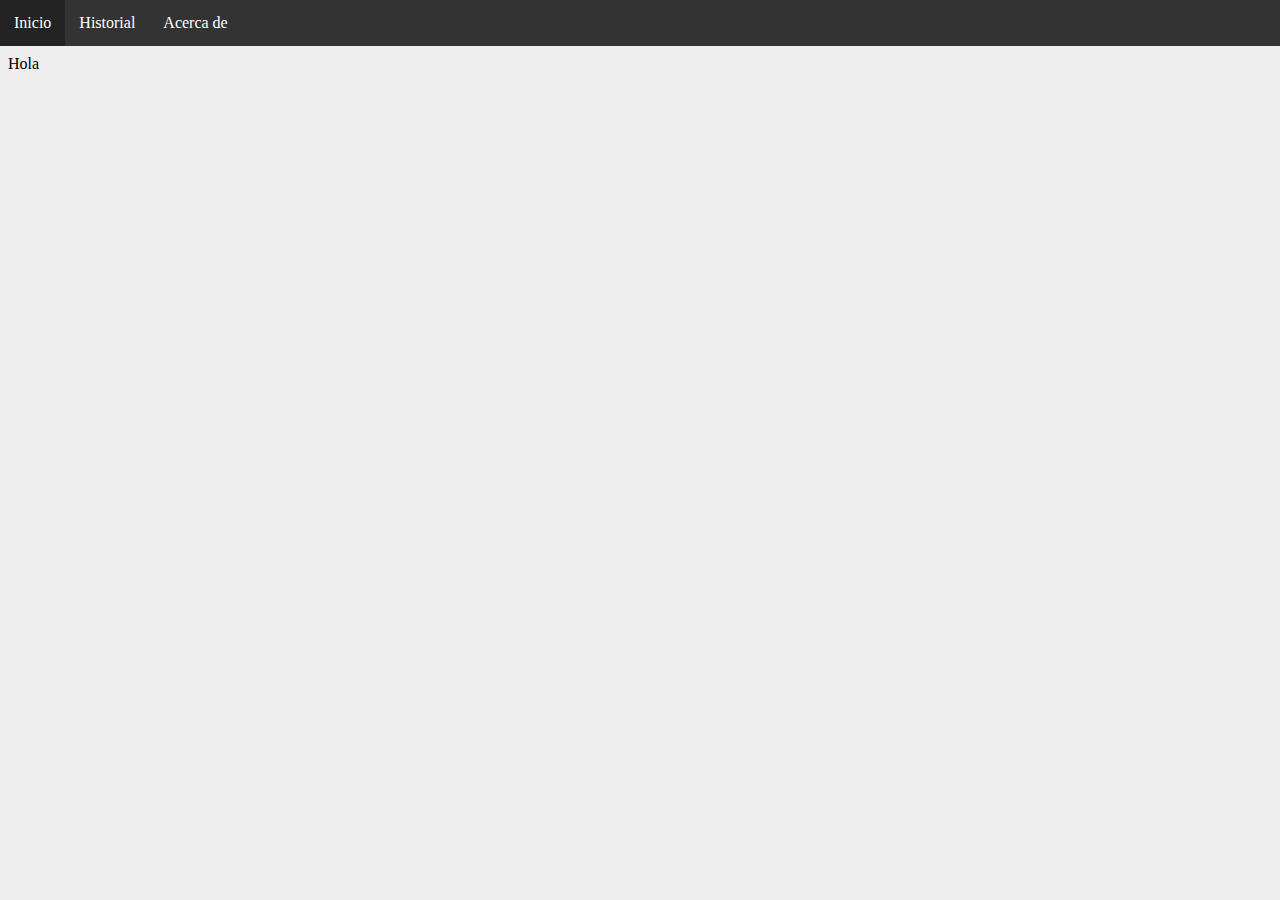
<file: Barra_Menu1/Barra_Menu.html>
<!DOCTYPE html>
<html>
    <head>
        <title>Barra_Menú</title>
        <link rel="stylesheet" href="main.css" type="text/css"/>
    </head>
    <body>
        <ul>
            <li class="active"><a href="#inicio">Inicio</a></li>
            <li><a href="#inicio">Historial</a></li>
            <li><a href="#inicio">Acerca de</a></li>
        </ul>
        <div class="content">
            <p>Hola </p>
        </div>
    </body>
</html>
</file>
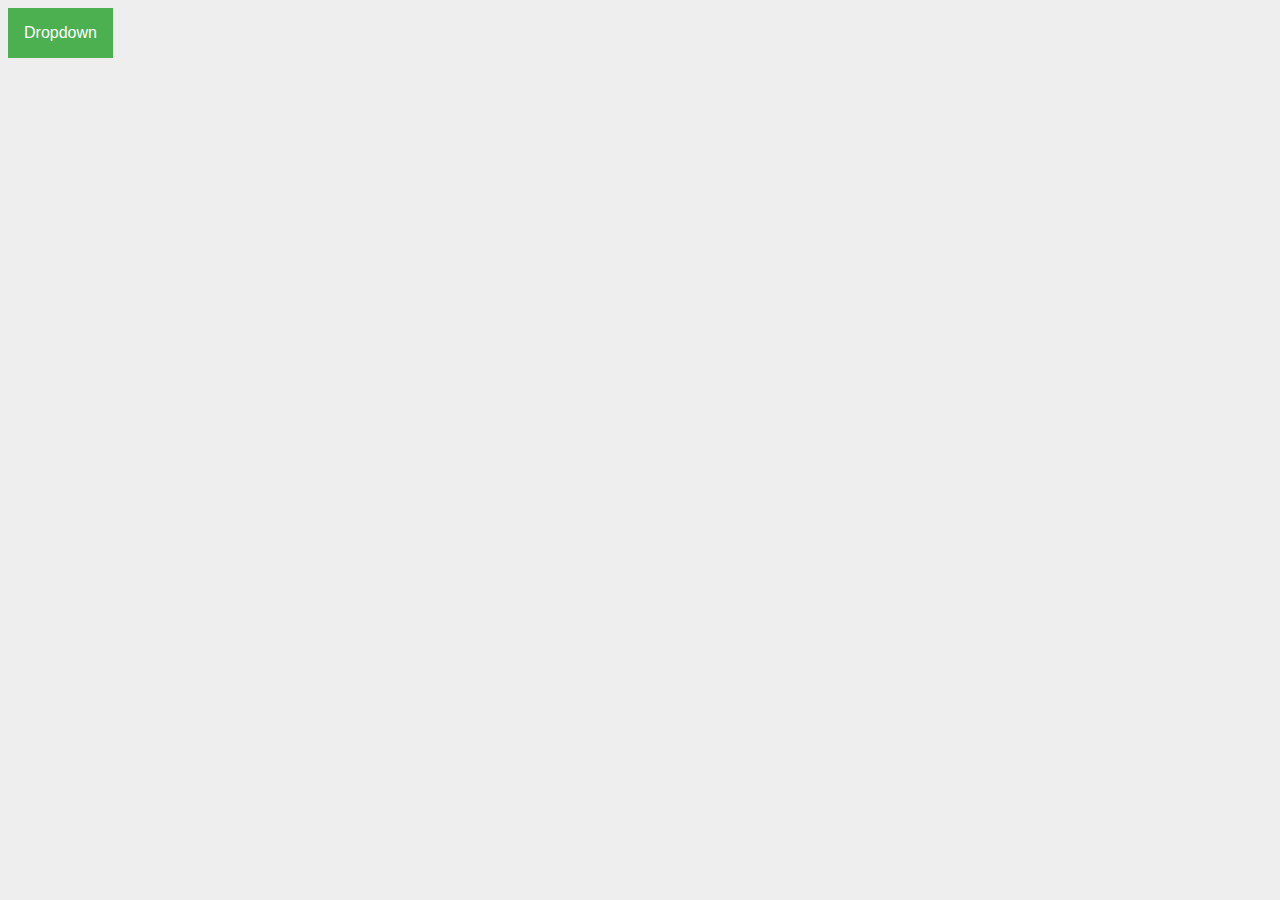
<file: Barra_Menu2/Barra_Menu2.html>
<!DOCTYPE html>
<html>
    <head>
        <title>Barra_Menú2</title>
        <link rel="stylesheet" href="main.css" type="text/css"/>
    </head>
    <body>
        <div class="dropdown">
            <button class="dropdown-btn">Dropdown</button>
            <div class="dropdown-content">
                <a href="#">Link 1</a>
                <a href="#">Link 2</a>
                <a href="#">Link 3</a>
            </div>
        </div>
    </body>
</html>
</file>
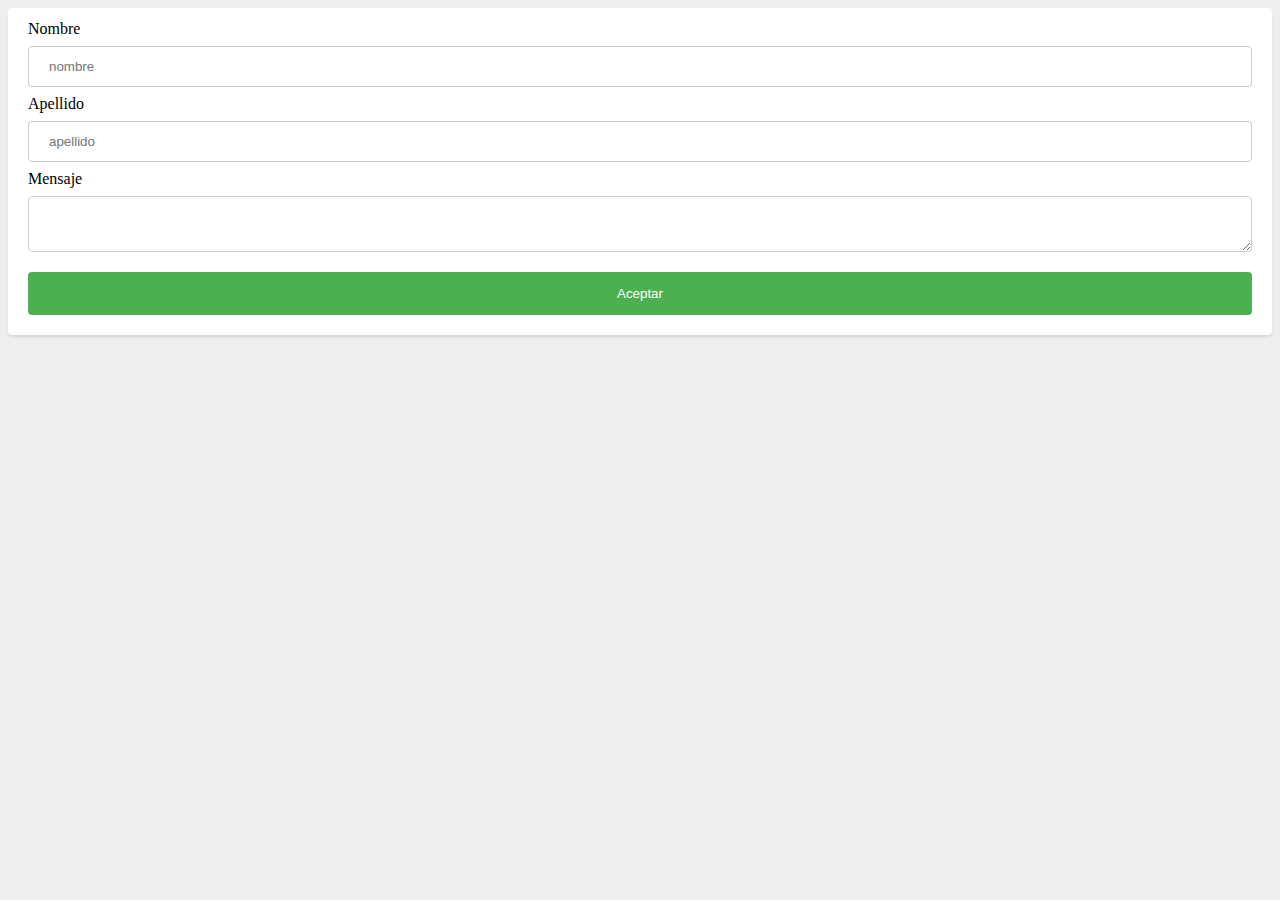
<file: Formulario/Formulario.html>
<!DOCTYPE html>
<html>
    <head>
        <title>Formulario</title>
        <link rel="stylesheet" href="main.css" type="text/css"/>
    </head>
    <body>
        <div class="box">
            <form>
                <label>Nombre</label>
                <input type="text" id="nombre" name="nombre" placeholder="nombre"/>
                <label>Apellido</label>
                <input type="text" id="apellido" name="apellido" placeholder="apellido"/>
                <label>Mensaje</label>
                <textarea></textarea>
                <input type="submit" value="Aceptar"/>
            </form>
        </div>
    </body>
</html>
</file>
<file: Barra_Menu1/main.css>
body {
    background-color: #eee;
}

ul{
    list-style-type: none;
    margin: 0;
    padding: 0;
    overflow: hidden;
    position: fixed;
    top: 0;
    left: 0;
    width: 100%;
    background-color: #333;
}

li{
    float: left;
}

li a {
    display: block;
    color: white;
    text-align: center;
    padding: 14px;
    text-decoration: none;
}

li:hover {
    background-color: rgba(0,0,0,0.3);
}

.active {
    background-color: #4caf50;
}

.content{
    margin-top: 55px;
}
</file>
<file: Barra_Menu2/main.css>
body {
    background-color: #eee;
}

.dropdown-btn{
    background-color: #4CAF50;
    color: white;
    padding: 16px;
    font-size: 16px;
    border: none;
    cursor: pointer;
}

.dropdown{
    position: relative;
    display: inline-block;
}

.dropdown-content{
    display: none;
    position: absolute;
    background-color: #f9f9f9;
    min-width: 160px;
    box-shadow: 0px 8px 16px rgba(0,0,0,0.2);
}

.dropdown-content a{
    color: black;
    padding: 12px 16px;
    text-decoration: none;
    display: block;
}

.dropdown-content a:hover{
    background-color: #f1f1f1;
}

.dropdown:hover .dropdown-btn{
    background-color: #3e8e41;
}

.dropdown:hover .dropdown-content{
    display: block;
}
</file>
<file: Formulario/main.css>
body {
    background-color: #eee;
}

.box{
    background-color: white;
    padding: 12px 20px;
    border-radius: 4px;
    box-shadow: 0px 2px 2px rgba(0,0,0,0.1);
}

input[type=text]{
    width: 100%;
    padding: 12px 20px;
    margin: 8px 0;
    display: inline-block;
    border: 1px solid #ccc;
    border-radius: 4px;
    box-sizing: border-box;
}

input[type=submit]{
    width: 100%;
    background-color: #4caf50;
    color: white;
    padding: 14px 20px;
    margin: 8px 0;
    border: none;
    border-radius: 4px;
    cursor: pointer;
}

textarea{
    width: 100%;
    padding: 12px 20px;
    margin: 8px 0;
    display: inline-block;
    border: 1px solid #ccc;
    border-radius: 4px;
    box-sizing: border-box;
}
</file>
